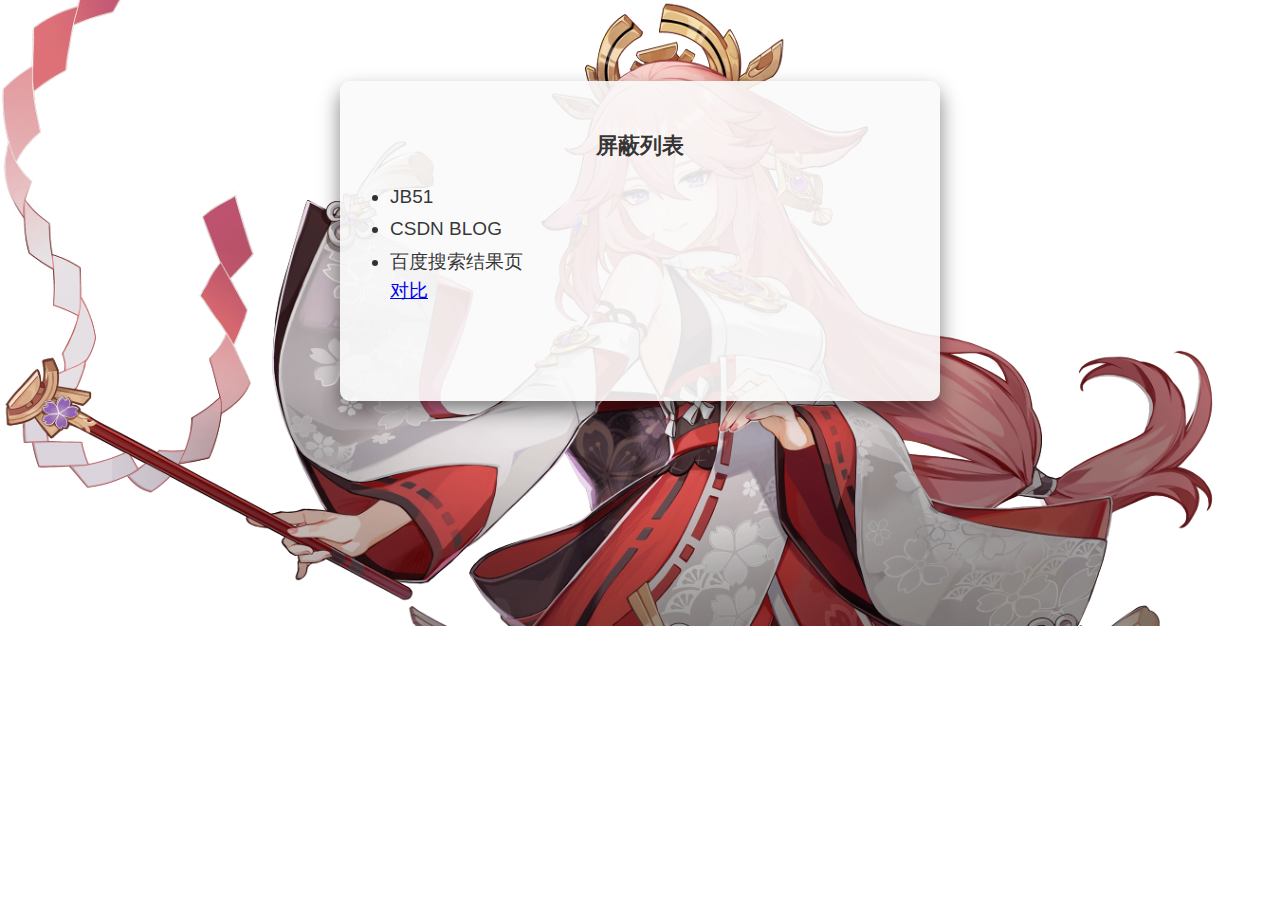
<file: index.html>
<!doctype html>
<html lang="en">

<head>
    <meta charset="UTF-8"/>
    <title>Document</title>
    <link rel="stylesheet" href="main.css">
</head>

<body>
<div class="main">
    <div class="content">
        <h3>屏蔽列表</h3>
        <ul>
            <li>jb51</li>
            <li>csdn blog</li>
            <li>百度搜索结果页</li>
        </ul>
        <a href="cmp.html">对比</a>
    </div>
</div>
</body>

</html>
</file>
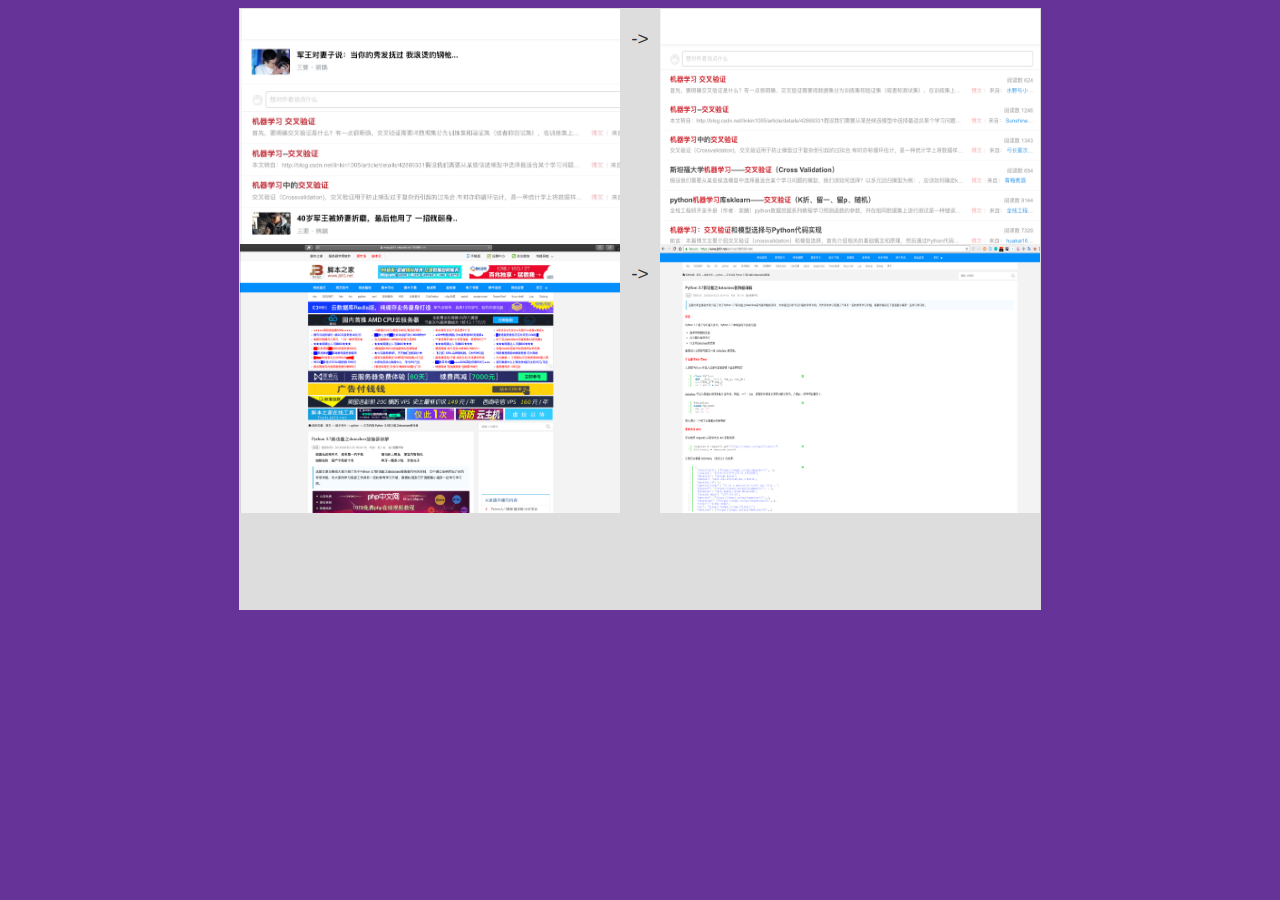
<file: cmp.html>
<!DOCTYPE html>
<html lang="en">
<head>
    <meta charset="UTF-8">
    <title>对比</title>

    <style>html,
    body {
        font-size: 19px;
        font-family: "HanHei SC", "SF Pro SC", "SF Pro Text", "SF Pro Icons", "PingFang SC", "Helvetica Neue", "Helvetica", "Arial", sans-serif;
        color: rgba(0, 0, 0, 0.8);

        background-color: #663399;
    }

    .main {
        width: 800px;
        margin: 0 auto;
        height: 600px;

        padding: 1px;
        position: relative;
        background-color: #dddddd;

    }

    img {
        width: 380px;
    }
    .flex {
        display: flex !important;
        justify-content: space-between
    }
    </style>
</head>
<body>

<div class="main">
    <div class="cmp cmp-wrapper flex">
        <img src="cmp/csdn.0308.jpeg" />
        <p>-></p>
        <img src="cmp/csdn.03081.png" />
    </div>
    <div class="cmp cmp-wrapper flex">
        <img src="cmp/jb51.06260.png" />
        <p>-></p>
        <img src="cmp/jb51.06261.png" />
    </div>
</div>
</body>
</html>
</file>
<file: main.css>
* {
    margin: 0;
    padding: 0;
}

html,
body {
    font-size: 19px;
    font-family: "HanHei SC", "SF Pro SC", "SF Pro Text", "SF Pro Icons", "PingFang SC", "Helvetica Neue", "Helvetica", "Arial", sans-serif;
    color: rgba(0, 0, 0, 0.8);

    background: url(img/miko.png) center top no-repeat;
    background-size: cover;
}

.main {

    width: 800px;
    margin: 0 auto;
    height: 600px;

    padding: 1px;
    position: relative;
}

.content {
    width: 600px;
    margin: 10% auto;
    height: 320px;
    overflow: hidden;
    border-radius: 10px;
    box-shadow: 0 10px 20px rgba(0, 0, 0, 0.5);
    z-index: 100;
    padding: 50px;
    box-sizing: border-box;
    /*不会把盒子撑开*/
    background-color: rgba(250, 250, 250, .9);
}

.content h3 {
    text-align: center;
    margin-bottom: 20px;
}

.content ul li {
    /*1.7倍行间距*/
    line-height: 1.7;
    font-weight: 400;
    text-transform: uppercase;
}
</file>
